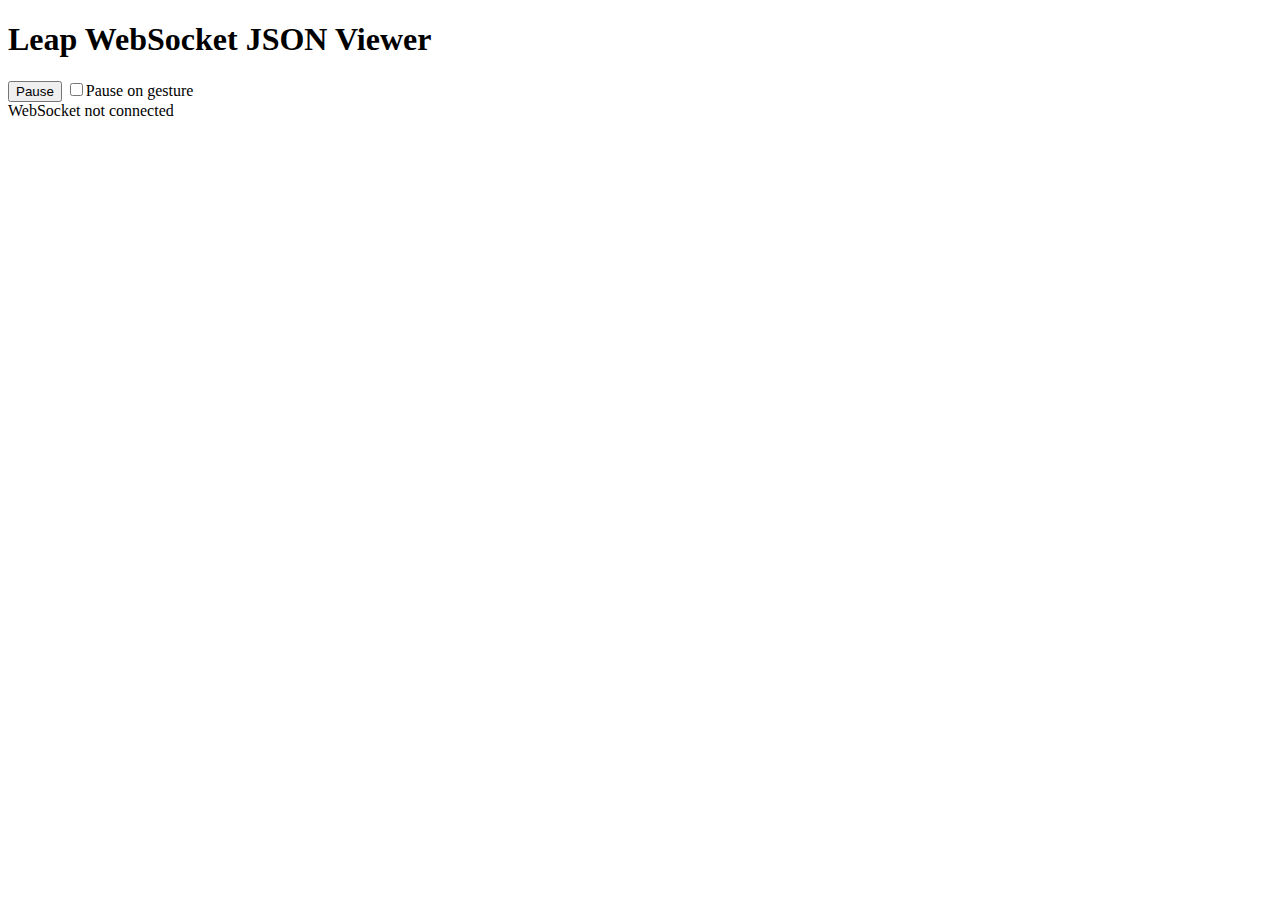
<file: JSONViewer.html>
<!DOCTYPE html>
<!------------------------------------------------------------------------------
| Copyright (C) 2012-2013 Leap Motion, Inc. All rights reserved.               |
| Leap Motion proprietary and confidential. Not for distribution.              |
| Use subject to the terms of the Leap Motion SDK Agreement available at       |
| https://developer.leapmotion.com/sdk_agreement, or another agreement         |
| between Leap Motion and you, your company or other organization.             |
------------------------------------------------------------------------------->
<html>
<head>
<title>Leap WebSocket JSON Viewer</title>
<script>
var ws;
var paused = false;
var pauseOnGesture = false;
var focusListener;
var blurListener;

// Support both the WebSocket and MozWebSocket objects
if ((typeof(WebSocket) == 'undefined') &&
    (typeof(MozWebSocket) != 'undefined')) {
    WebSocket = MozWebSocket;
}

// Create the socket with event handlers
function init() {
    // Create and open the socket
    ws = new WebSocket("ws://localhost:6437/v6.json");

    // On successful connection
    ws.onopen = function(event) {
        var enableMessage = JSON.stringify({enableGestures: true});
        ws.send(enableMessage); // Enable gestures
        ws.send(JSON.stringify({focused: true})); // claim focus

        focusListener = window.addEventListener('focus', function(e) {
                               ws.send(JSON.stringify({focused: true})); // claim focus
                         });

        blurListener = window.addEventListener('blur', function(e) {
                               ws.send(JSON.stringify({focused: false})); // relinquish focus
                         });

        document.getElementById("main").style.visibility = "visible";
        document.getElementById("connection").innerHTML = "WebSocket connection open!";
    };

    // On message received
    ws.onmessage = function(event) {
        if (!paused) {
            var obj = JSON.parse(event.data);
            var str = JSON.stringify(obj, undefined, 2);
            document.getElementById("output").innerHTML = '<pre>' + str + '</pre>';
            if (pauseOnGesture && obj.gestures.length > 0) {
                togglePause();
            }
        }
    };
    
    // On socket close
    ws.onclose = function(event) {
        ws = null;
        window.removeListener("focus", focusListener);
        window.removeListener("blur", blurListener);
        document.getElementById("main").style.visibility = "hidden";
        document.getElementById("connection").innerHTML = "WebSocket connection closed";
    }

    // On socket error
    ws.onerror = function(event) {
      alert("Received error");
    };
}

function togglePause() {
  paused = !paused;

  if (paused) {
    document.getElementById("pause").innerText = "Resume";
  } else {
    document.getElementById("pause").innerText = "Pause";
  }
}

function pauseForGestures() {
  if (document.getElementById("pauseOnGesture").checked) {
    pauseOnGesture = true;
  } else {
    pauseOnGesture = false;
  }
}
</script>
</head>
<body onload="init();">
<h1>Leap WebSocket JSON Viewer</h1>
<button id="pause" onclick="togglePause()">Pause</button>
<input type="checkbox" id="pauseOnGesture" onclick="pauseForGestures()">Pause on gesture</input>
<div id="connection">WebSocket not connected</div>
<div id="main" style="visibility:hidden">
  <h3>JSON Frame data:</h3>
  <div id="output"></div>
</div>
</body>
</html>
</file>
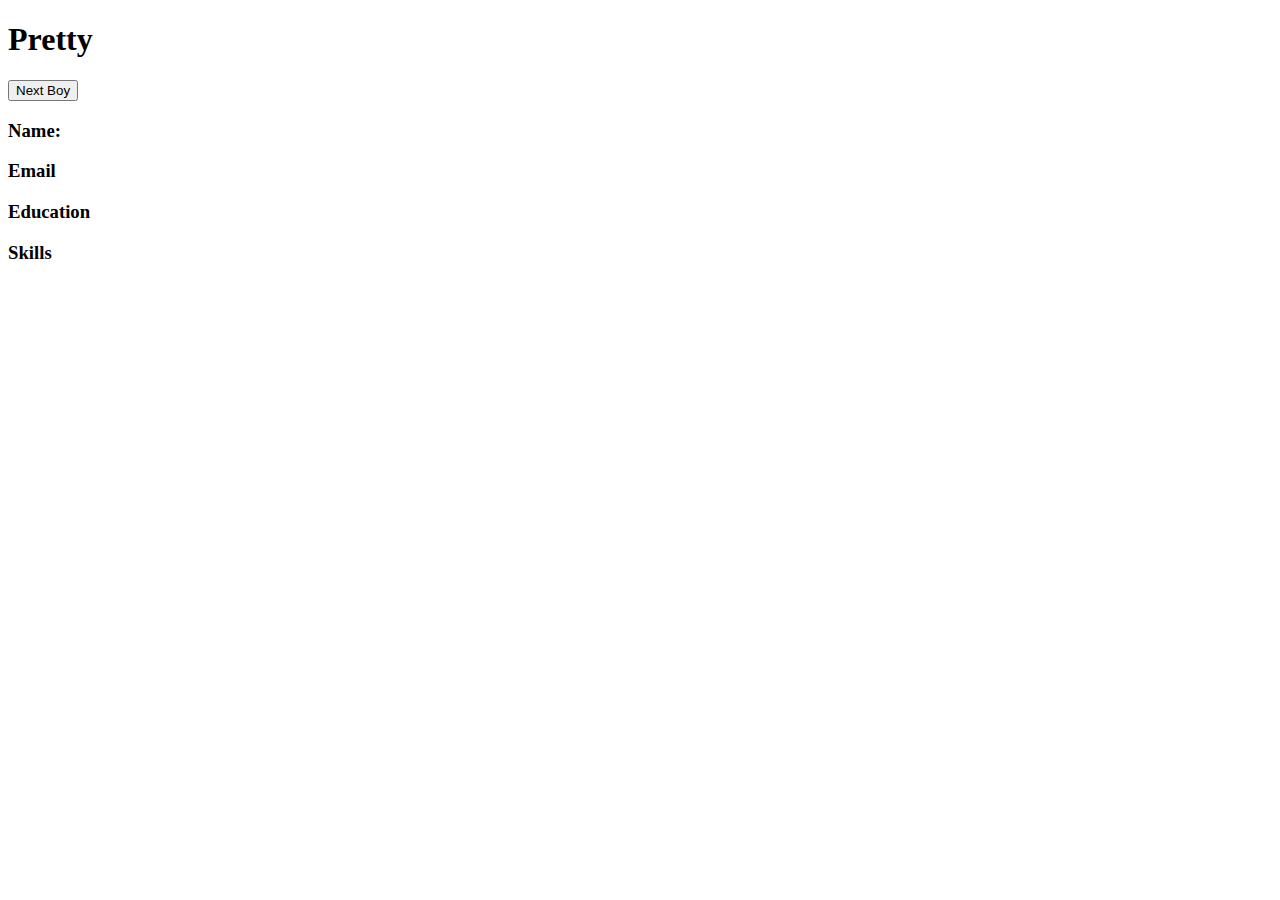
<file: swiping/src/displayTest.html>
<!DOCTYPE html>

<html>
<head>
<meta http-equiv="Content-Type" content="text/html; charset=utf-8">
<title>Display Test</title>
<script src="leap-0.6.4.min.js"></script>
<script src="people.js"></script>
<script src="getApplicants.js"></script>

</head>
<body>
<h1>Pretty</h1>
<button onclick="nextApplicant()">Next Boy</button>
<div id="main">
   <h3>Name: </h3>
  <div id="fullName"></div>
  <div style="clear:both;"></div>
  <h3>Email</h3>
  <div id="currentEmail"></div>
  <div style="clear:both;"></div>
  <h3>Education</h3>
  <div id="currentEducation"></div>
  <div style="clear:both;"></div>
  <h3>Skills</h3>
  <div id="currentSkills"></div>
  <div style="clear:both;"></div>

</div>







<script>
    console.log(applicants[0]);

    

    currentObjIndex = 0;

    myObjs = [
            {
                "id": 18970,
                "email": "NOLAN.MEREDITH2082@emailz.net",
                "firstName": "NOLAN",
                "middleName": "MARCELINO",
                "lastName": "MEREDITH",
                "address": {
                    "street": "437 Moland Park",
                    "city": "Hudai",
                    "state": "Oklahoma",
                    "zip": "56841",
                    "country": "US"
                },
                "education": [
                    {
                        "degree": "BA",
                        "school": "Berkeley College",
                        "major": "Pokemon Studies",
                        "graduationDate": "1992-10-15"
                    },
                    {
                        "degree": "MA",
                        "school": "Andromedan Institute of Technology",
                        "major": "Sports Turf",
                        "graduationDate": "1982-10-19"
                    }
                ],
                "skills": [
                    {
                        "name": "Deconstructionism",
                        "level": "Advanced"
                    },
                    {
                        "name": "Decision making",
                        "level": "Beginner"
                    },
                    {
                        "name": "SEO",
                        "level": "Beginner"
                    },
                    {
                        "name": "Customer Commitment",
                        "level": "Beginner"
                    },
                    {
                        "name": "Mathematics",
                        "level": "Beginner"
                    },
                    {
                        "name": "Trivia",
                        "level": "Expert"
                    }
                ]
            },
            {
                "id": 18971,
                "email": "ALEJANDRA.COATES2446@mailz.com",
                "firstName": "ALEJANDRA",
                "middleName": "SALLIE",
                "lastName": "COATES",
                "address": {
                    "street": "539 Superior Crossing",
                    "city": "San Antonio de Los Altos",
                    "state": "Washington",
                    "zip": "50408",
                    "country": "US"
                },
                "education": [
                    {
                        "degree": "BA",
                        "school": "Stevens Institute of Technology",
                        "major": "English/Writing",
                        "graduationDate": "2014-10-15"
                    },
                    {
                        "degree": "BA",
                        "school": "Princeton University",
                        "major": "Finance & Economics",
                        "graduationDate": "2000-6-15"
                    }
                ],
                "skills": [
                    {
                        "name": "Data Analysis",
                        "level": "Expert"
                    },
                    {
                        "name": "Quick Learner",
                        "level": "Advanced"
                    },
                    {
                        "name": "Self-motivation",
                        "level": "Advanced"
                    }
                ]
            },

            {
                "id": 18977,
                "email": "HENRIETTA.SALTER9478@email.com",
                "firstName": "HENRIETTA",
                "middleName": "BRIGITTE",
                "lastName": "SALTER",
                "address": {
                    "street": "784 Moulton Place",
                    "city": "La Concepcion",
                    "state": "Kentucky",
                    "zip": "70190",
                    "country": "CA"
                },
                "education": [
                    {
                        "degree": "MA",
                        "school": "University of Phoenix",
                        "major": "Astronomy",
                        "graduationDate": "2003-8-23"
                    }
                ],
                "skills": [
                    {
                        "name": "Dancing",
                        "level": "Advanced"
                    },
                    {
                        "name": "Juggling",
                        "level": "Expert"
                    },
                    {
                        "name": "Customer Commitment",
                        "level": "Expert"
                    },
                    {
                        "name": "Video games",
                        "level": "Advanced"
                    },
                    {
                        "name": "Responsible",
                        "level": "Expert"
                    },
                    {
                        "name": "Microsoft Word",
                        "level": "Beginner"
                    }
                ]
            }
    ]


    //displayApplicant(myObjs[currentObjIndex]);


    function displayApplicant(thisObj)
    {
        var fullNameString = thisObj.firstName + " "+ thisObj.middleName + " " + thisObj.lastName + "<br />";

        document.getElementById("fullName").innerHTML = fullNameString;
        document.getElementById("currentEmail").innerHTML = thisObj.email;

        var educationString = "";
        console.log();
        educationString += "Degree: " + thisObj.education[0]["degree"] + "<br>School: " + thisObj.education[0]["school"] +  "<br>Major: " + thisObj.education[0]["major"] + "<br>Graduation Date: " + thisObj.education[0]["graduationDate"];

        document.getElementById("currentEducation").innerHTML = educationString;

        var skillString = "";
        for (skill in thisObj.skills) {
            skillString += thisObj.skills[skill]["level"] + " at " + thisObj.skills[skill]["name"] + "<br />";

        }

        document.getElementById("currentSkills").innerHTML = skillString;
    }

    function nextApplicant(){

        console.log(applicants[0]);
         //displayApplicant(applicants[0]);
        /*currentObjIndex++;
        if (currentObjIndex >= myObjs.length)
            currentObjIndex = 0;
        displayApplicant(myObjs[currentObjIndex]);*/

    }




</script>

</body>
</html>
</file>
